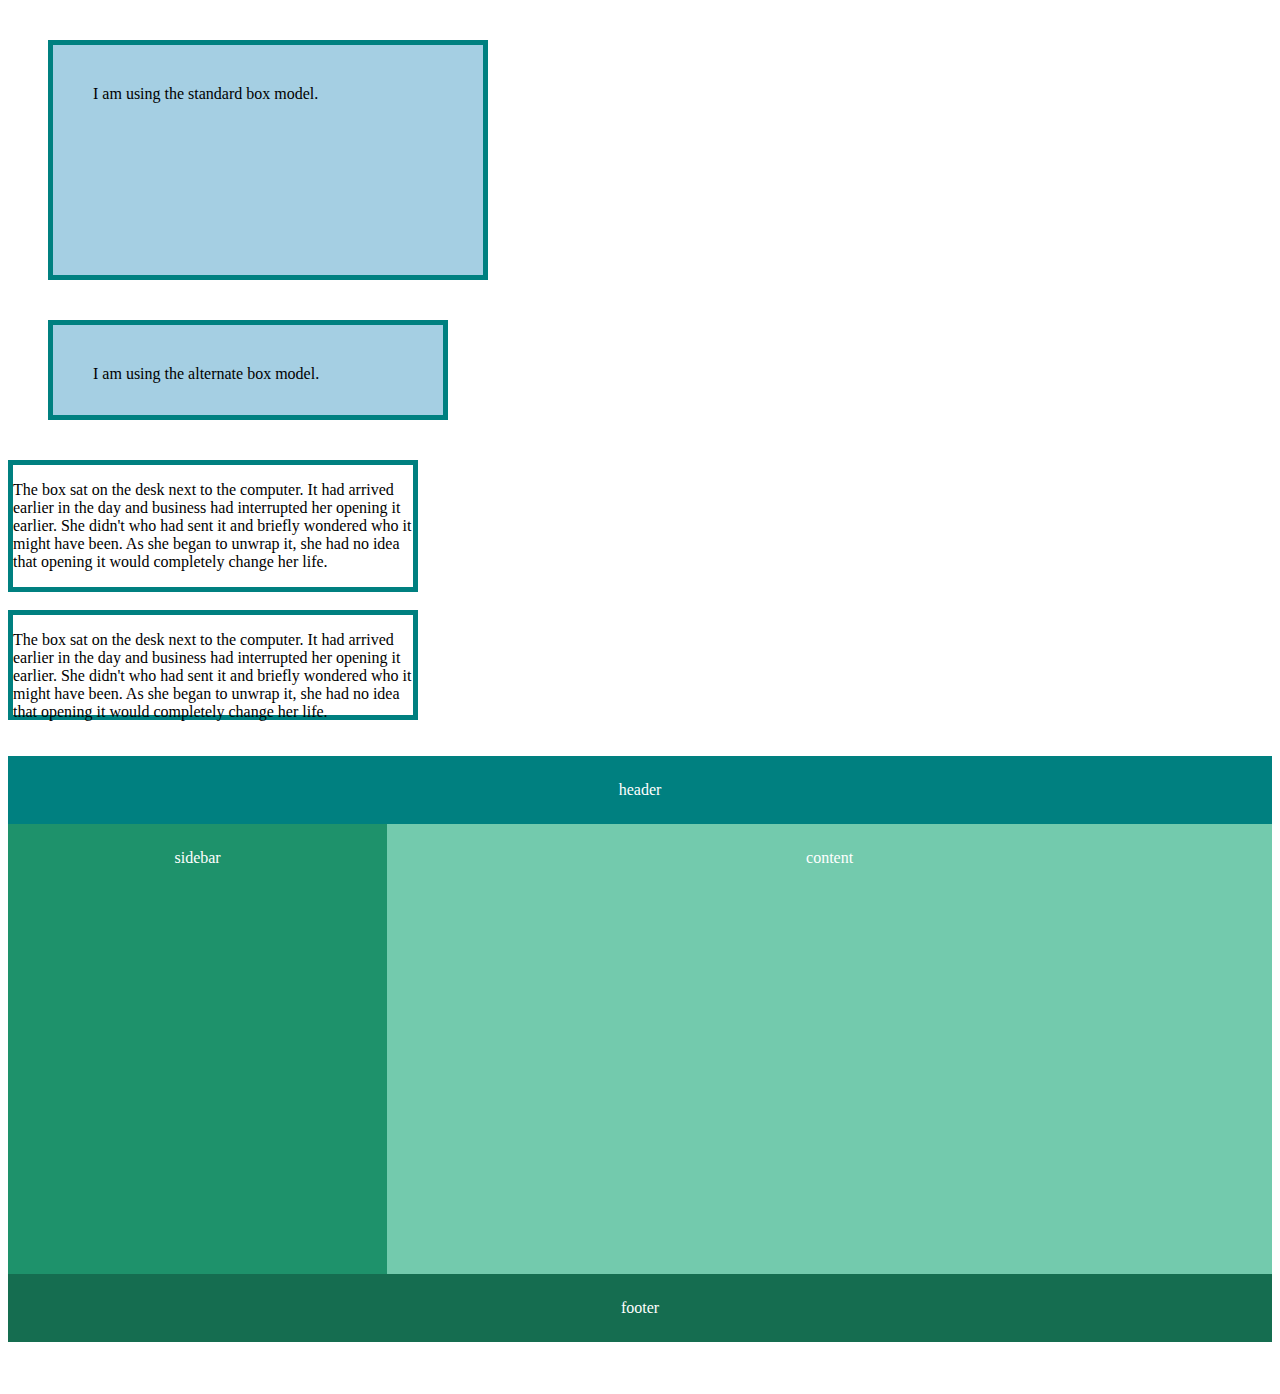
<file: POP UP ACTIVITIES/index.html>
<!DOCTYPE html>
<html lang="en">
<head>
    <meta charset="UTF-8">
    <meta name="viewport" content="width=device-width, initial-scale=1.0">
    <title>External CSS Box Model</title>
    <link rel="stylesheet" href="boxmodel.css">
    <link rel="stylesheet" href="boxsizing.css">
    <link rel="stylesheet" href="floatandclear.css">

</head>
<body>

<!--box model-->
 <div class="standard">
        I am using the standard box model.
    </div>

    <div class="standard alternate">
        I am using the alternate box model.
    </div>

<!--box sizing-->
    <div class="box1">
    <p>The box sat on the desk next to the computer. It had arrived earlier in the day and business had interrupted her opening it earlier. She didn't who had sent it and briefly wondered who it might have been. As she began to unwrap it, she had no idea that opening it would completely change her life. </p>
    </div> <br>

    <div class="box2">
    <p>The box sat on the desk next to the computer. It had arrived earlier in the day and business had interrupted her opening it earlier. She didn't who had sent it and briefly wondered who it might have been. As she began to unwrap it, she had no idea that opening it would completely change her life. </p>
    </div>  <br><br>

<!--float and clear-->
        <div class="container">
            <div class="box" id="box1">header</div>   
            <div class="box" id="box2">sidebar</div>   
            <div class="box" id="box3">content</div>   
            <div class="box" id="box4">footer</div> 
        </div>        
    
</body>
</html>
</file>
<file: POP UP ACTIVITIES/boxmodel.css>
.standard {
    border: 5px solid teal;
    background-color: #A5CFE3;
    padding: 40px;
    margin: 40px;
    width: 350px;
    height: 150px;
}

.alternate {
    box-sizing: border-box;
    width: 400px; 
    height: 100px;
}
</file>
<file: POP UP ACTIVITIES/boxsizing.css>
.box1 {
    border: 5px solid teal;
    width: 400px;
    min-height: 100px; 
}

.box2 {
    border: 5px solid teal;
    width: 400px;
    height: 100px; 
}
</file>
<file: POP UP ACTIVITIES/floatandclear.css>
.container {
    height: 70vh;
}

.box {
    padding: 25px;
    text-align: center;
    color: white;
    box-sizing: border-box; 
}

#box1 {
    background-color: teal;
    width: 100%;
}

#box2 {
    background-color: rgb(30, 146, 107);
    float: left;
    width: 30%;  
    height: 50vh; 
}

#box3 {
    background-color: rgb(115, 202, 173);
    float: left;  
    width: 70%;  
    height: 50vh;
}

#box4 {
    background-color: rgb(21, 109, 80);
    clear: both;  
    width: 100%; 
}
</file>
